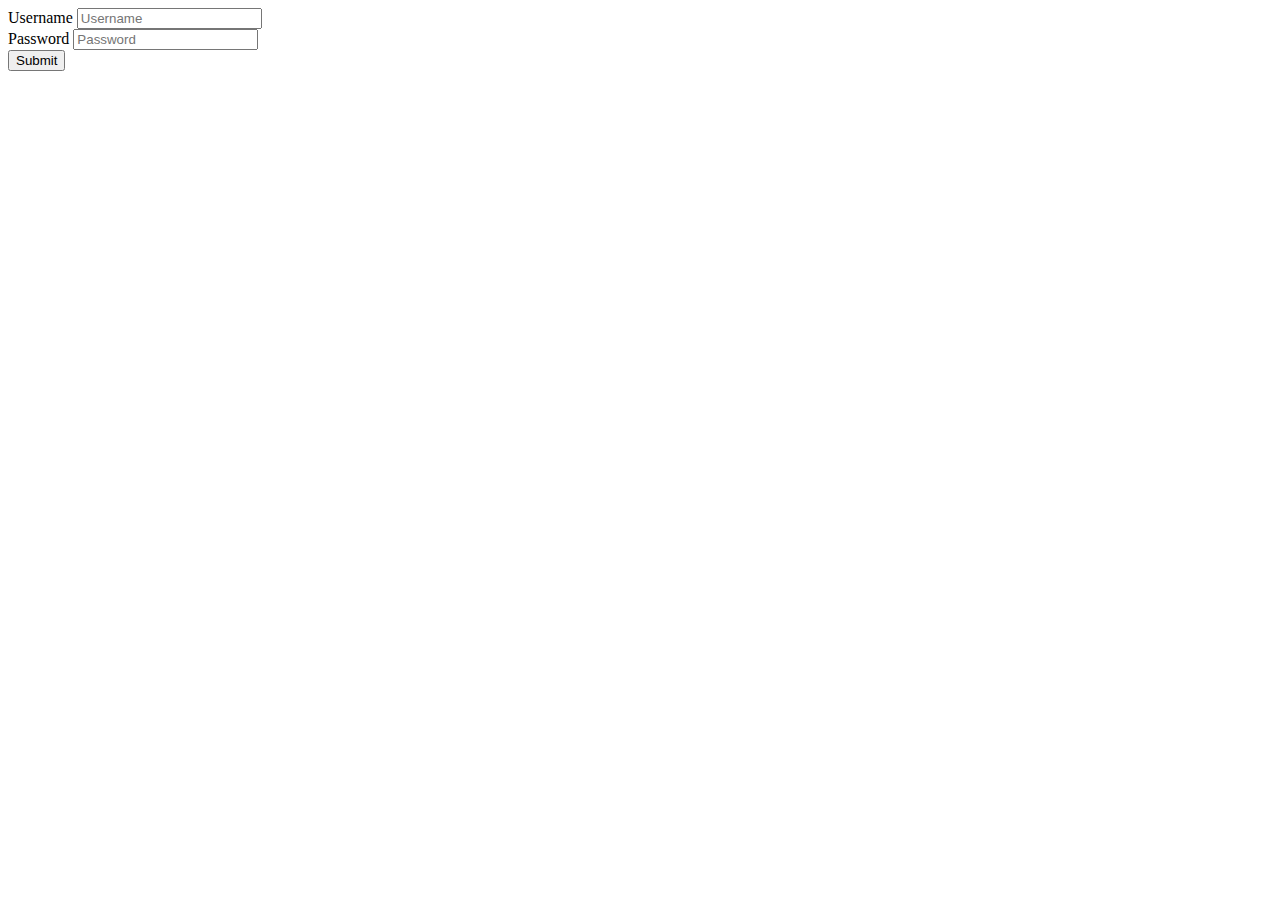
<file: HTML/idpassword.html>
<!DOCTYPE html>
<html lang="en">
<head>
    <meta charset="UTF-8">
    <meta http-equiv="X-UA-Compatible" content="IE=edge">
    <meta name="viewport" content="width=<device-width>, initial-scale=1.0">
     <link rel="icon" href="./images/logo.jpg" type="image/x-icon">
    <title>Document</title>
    <script type="text/javascript">
        function validate(){
            var username = document.getElementById("uname");
            var password = document.getElementById("pass");

            if(username.value.trim()==""){
                username.style.border = "solid 3px red";
                document.getElementById("labelUser")
                .style.visibility="visible";
                alert("username must be filled");
                return false;
            }else if(password.value.trim()==""){
                alert("password must be filled")
                return false;
            }else if(password.value.trim().length<5){
                alert("Password too short");
                return false;
            }else{
                alert("Logged in successful");
            }
        }
    </script>
</head>
<body>
    <form onsubmit="return validate()"  action="slider.html">
        <label for="username">Username</label>
        <input id="uname" placeholder="Username" type="text">
        <label id="labelUser" style="color: red; visibility:hidden;" >Invalid</label><br>
        <label for="pass">Password</label>
        <input id="pass" placeholder="Password" type="password"><br>

        <button type="submit">Submit</button>
    </form>
</body>
</html>
</file>
